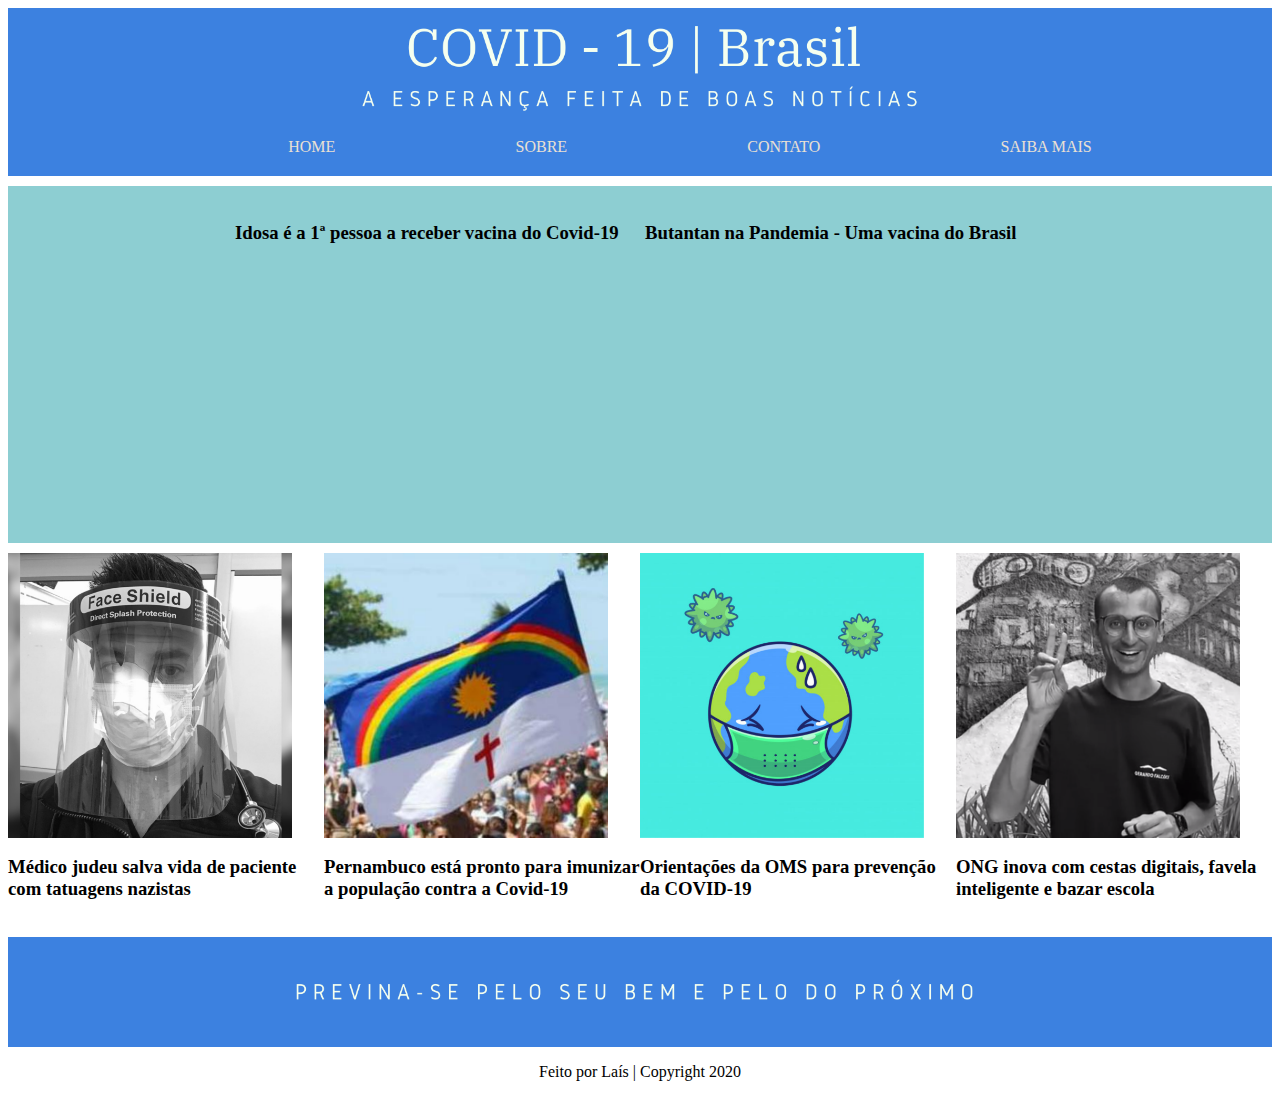
<file: index.html>
<html lang= "pt-br">
<!---O pt-br é pra colocar sua página na busca em PT do google-->

	<head>
<!---Esse meta me ajudou a deixar o titulo da minha página, que tem acento, configurado --->
		<meta charset="UTF-8">
		<meta name="viewport"
		content = "width=device-width, initial-scale=1.0">
		<title> COVID: Boas Notícias </title>
		<link rel="stylesheet" href="style.css" />

	</head>

	<body>
		<div id="Folder">
			<img src="imagens/capa/capa22.png" width = 100% />
		</div>
		
		
		<div id="navbox">
			<div> <a href = "index.html"> HOME </a> </div>
			<div> <a href = "Sobre/index.html"> SOBRE </a> </div>
			<div> <a href = "https://forms.gle/LcP9AS42MssN8FxK6"> CONTATO </a> </div>
			<div> <a href = "SaibaMais/index.html"> SAIBA MAIS </a> </div>
			
		</div>

		<div id="videosMelhoresNoticias">

			<div class="video1">
				<a href = "https://noticias.uol.com.br/tecnologia//videos/?id=idosa-e-a-1-pessoa-a-receber-vacina-contra-covid19-na-inglaterra-04020E983262E0C16326" rel="bookmark"
				title="Idosa é a 1ª pessoa a receber vacina contra Covid-19 na Inglaterra"> </br>
				</a>
				<h3> Idosa é a 1ª pessoa a receber vacina do Covid-19 </h3>
				<iframe width="400" height="280" src="https://player.mais.uol.com.br/?mediaId=16881218&type=video" frameborder="0"
				allow="accelerometer; autoplay; clipboard-write; encrypted-media; gyroscope; picture-in-picture" allowfullscreen></iframe>
				
			</div>

			<div class="video2">
				<a href = "https://vacinacovid.butantan.gov.br/videos" rel="bookmark"
				title="Butantan na Pandemia - Uma vacina do Brasil"> </br>
				</a> 
				<h3>Butantan na Pandemia - Uma vacina do Brasil </h3>
				<iframe width="400" height="225" src="https://www.youtube.com/embed/F0BWuDapsCg" frameborder="0"
				allow="accelerometer; autoplay; clipboard-write; encrypted-media; gyroscope; picture-in-picture" allowfullscreen></iframe>
				
			</div>
			
		
		</div>

		<div id="textoMelhoresNoticias">
			<div class="img1e2">
				<img src = "imagens/2.png" width = 90% class="center">
				<a href = "https://razoesparaacreditar.com/medico-judeu-salva-paciente-nazista/" rel="bookmark"
				title="Médico judeu salva vida de paciente com tatuagens nazistas"><h3>Médico judeu salva vida de paciente com tatuagens nazistas</h3> </br>
				</a>
				
			</div>
			<div class="img1e2">
				<img src = "imagens/3.png" width = 90% class="center">
				<a href = "https://www.pecontracoronavirus.pe.gov.br/paulo-camara-pernambuco-esta-pronto-para-imunizar-toda-a-populacao-contra-a-covid-19/" rel="bookmark"
				title="Paulo Câmara: Pernambuco está pronto para imunizar toda a população contra a Covid-19"> <h3>Pernambuco está pronto para imunizar a população contra a Covid-19 </h3></br>
				</a>
				
			</div>

			<div class="img3e4">
				<img src = "imagens/4.png" width = 90% class="center">
				<a href = "https://sbpt.org.br/portal/covid-19-oms/" rel="bookmark"
				title="Orientações da OMS para prevenção da COVID-19"> <h3>Orientações da OMS para prevenção da COVID-19</h3></br>
				</a>
				
			</div>
			<div class="img3e4">
				<img src = "imagens/A.png" width = 90% class="center">
				<a href = "https://www1.folha.uol.com.br/empreendedorsocial/2020/12/ong-inova-com-cestas-digitais-favela-inteligente-e-bazar-escola.shtml" rel="bookmark"
				title="ONG inova com cestas digitais, favela inteligente e bazar escola"> <h3>ONG inova com cestas digitais, favela inteligente e bazar escola  </h3> </br>
				</a>
				
			</div>
		</div>

		

		<div id="Rodape">
			<img src="imagens/capa/rodape.png" width = 100% />
			<p>Feito por Laís |  Copyright 2020 </p>
		</div>



	</body>
</html>

<!--<iframe src="https://player.mais.uol.com.br/?mediaId=16881218&type=video" width="30%" height="280" allowfullscreen frameborder="0"></iframe>-->
</file>
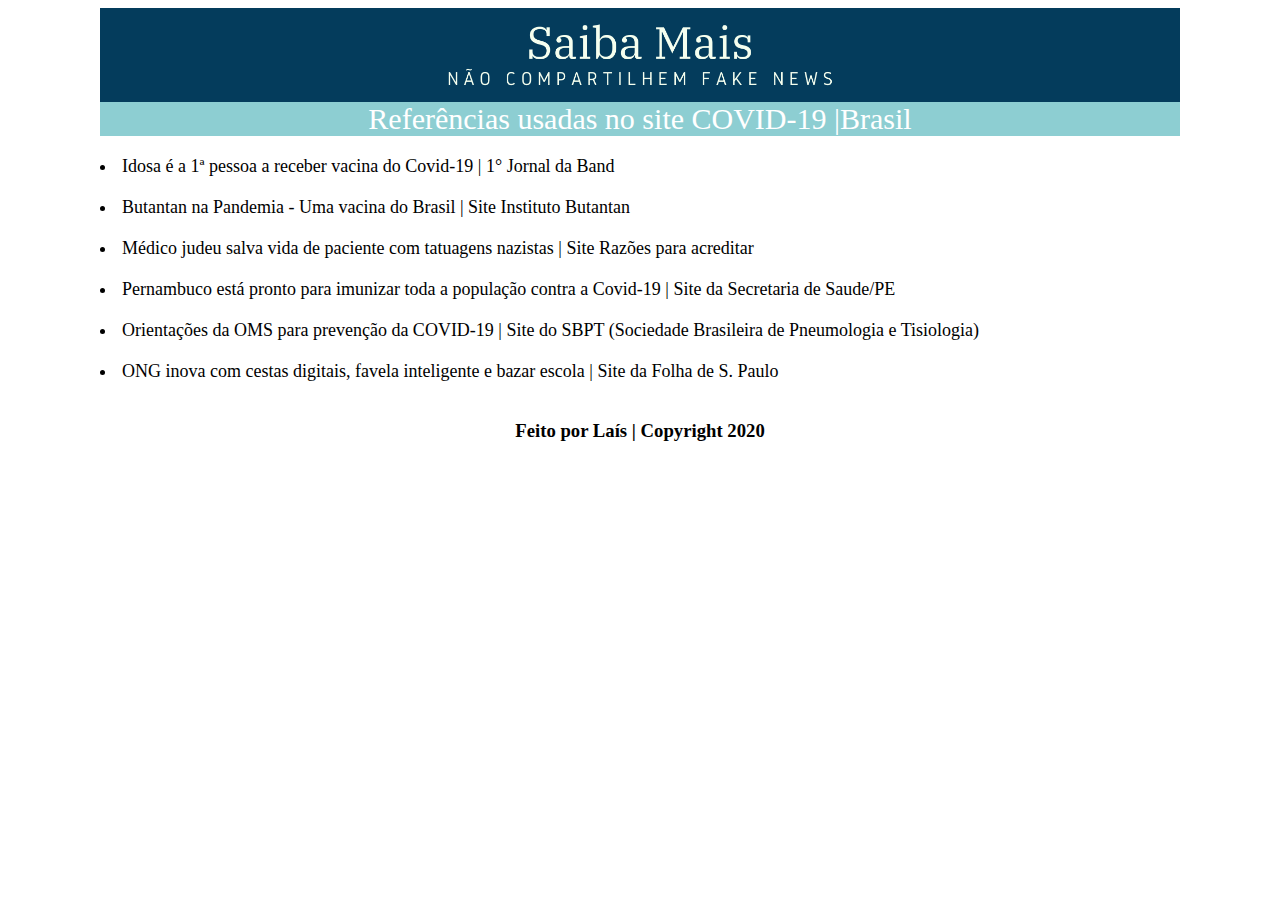
<file: SaibaMais/index.html>
<html>
    <head>
        <meta charset="UTF-8">
		<meta name="viewport"
		content = "width=device-width, initial-scale=1.0">
		<title> SAIBA MAIS - COVID-19 |Brasil</title>
		<link rel="stylesheet" href="style.css" />

    </head>

    <body>
        <div id="capa">
			<img src="img/capa1.png" width = 100% />
        </div>
        
        <P> Referências usadas no site COVID-19 |Brasil</P>

        <div id="Listarefvideos">
            <div>
                <li><a href = "https://noticias.uol.com.br/tecnologia//videos/?id=idosa-e-a-1-pessoa-a-receber-vacina-contra-covid19-na-inglaterra-04020E983262E0C16326">
                Idosa é a 1ª pessoa a receber vacina do Covid-19 | 1° Jornal da Band </a></li>
                <li><a href = "https://vacinacovid.butantan.gov.br/videos">
                Butantan na Pandemia - Uma vacina do Brasil | Site Instituto Butantan </a></li>
            </div>
        </div>

        <div id="Listareftexto">
            <div>
                <li><a href = "https://razoesparaacreditar.com/medico-judeu-salva-paciente-nazista/">
                Médico judeu salva vida de paciente com tatuagens nazistas | Site Razões para acreditar </a></li>

                <li><a href = "https://www.pecontracoronavirus.pe.gov.br/paulo-camara-pernambuco-esta-pronto-para-imunizar-toda-a-populacao-contra-a-covid-19/">
                Pernambuco está pronto para imunizar toda a população contra a Covid-19 | Site da Secretaria de Saude/PE </a></li>

                <li><a href = "https://sbpt.org.br/portal/covid-19-oms/">
                Orientações da OMS para prevenção da COVID-19 | Site do SBPT (Sociedade Brasileira de Pneumologia e Tisiologia) </a></li>

                <li><a href = "https://www1.folha.uol.com.br/empreendedorsocial/2020/12/ong-inova-com-cestas-digitais-favela-inteligente-e-bazar-escola.shtml">
                ONG inova com cestas digitais, favela inteligente e bazar escola | Site da Folha de S. Paulo  </a></li>
            </div>               
            
        </div>

        <div id="Rodape">
			
			<h3>Feito por Laís |  Copyright 2020 </h3>
		</div>

    
    </body>
</html>
</file>
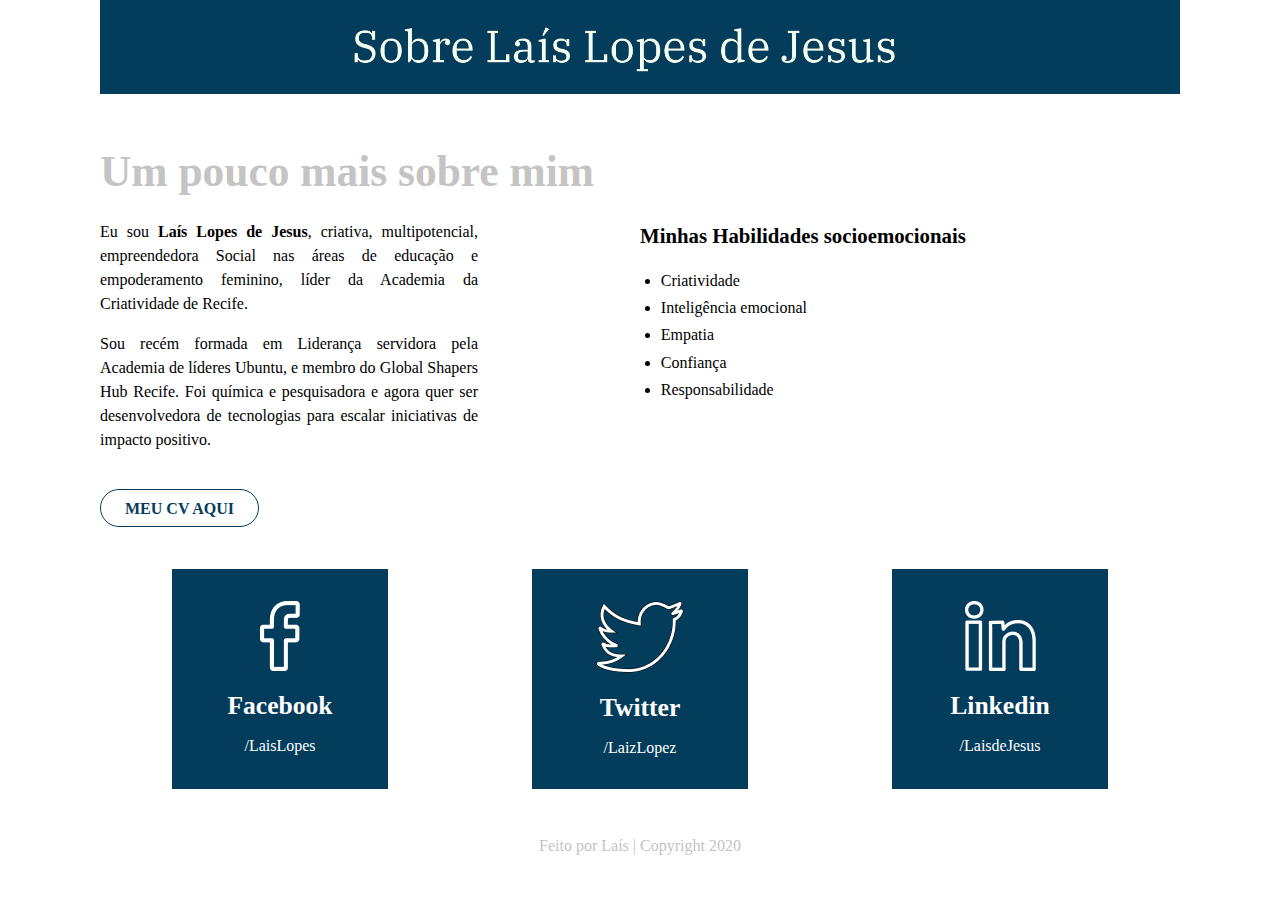
<file: Sobre/index.html>
<!DOCTYPE html>
<html lang="pt-BR">
<head>
    <meta charset="UTF-8">
    <meta name="viewport" content="width=device-width, initial-scale=1.0">
    
    <link rel="stylesheet" href="css/style.css">
    <title>Sobre Laís</title>
</head>
<body>
     <!-- HEADER BANNER  -->
     <div class="banner">
         <div class="container">
             <img src = "img/capa22.png" width = 100%>
         </div>
     </div> 

     <!--  SEÇÃO SOBRE -->
     <div class="sobre container">
         <h2 class="sobre-titulo">Um pouco mais sobre mim</h2> 
         <div class="sobre-flex">
             <div class="sobre-descricao">
                <div class="sobre-descricao">
                    <p class="sobre-descricao__destaque margin-txt">
                        Eu sou <strong>Laís Lopes de Jesus</strong>, criativa, multipotencial, empreendedora Social
                        nas áreas de educação e empoderamento feminino, líder da Academia da Criatividade de Recife.
                        
                    </p>
                    <p class="sobre-descricao__texto margin-txt">
                        Sou recém formada em Liderança servidora pela Academia de líderes Ubuntu, e membro
                        do Global Shapers Hub Recife.
                        Foi química e pesquisadora e agora quer ser desenvolvedora de tecnologias para escalar iniciativas de impacto positivo.
                    </p>
                    <a href="https://drive.google.com/file/d/1n282sCkyPGDNVYrmzs2QZfVPdRoVNoQW/view?usp=sharing" class="btn btn-roxo">Meu CV aqui</a>
                </div>
             </div> 
             <div class="sobre-habilidades">
                 <h3 class="sobre-habilidades__titulo">Minhas Habilidades socioemocionais</h3>
                 <ul class="sobre-habilidades__lista">
                    <li>Criatividade</li>
                    <li>Inteligência emocional</li>
                    <li>Empatia</li>
                    <li>Confiança</li>
                    <li>Responsabilidade</li>
                 </ul>
             </div>
         </div> 
     </div>

     <!-- REDES SOCIAIS -->
     <div class="footer container">
         <div class="redes-sociais">
             <a href="https://www.facebook.com/lais.lopes.5070" target="_blank" class="redes-sociais__link">
                 <img class="redes-sociais__img" src="img/facebook.png">
                 <h3 class="redes-sociais__titulo">Facebook</h3>
                 <p>/LaisLopes</p>
             </a>
             <a href="https://twitter.com/laizlopez" target="_blank" class="redes-sociais__link">
                <img class="redes-sociais__img" src="img/twitter.png">
                <h3 class="redes-sociais__titulo">Twitter</h3>
                <p>/LaizLopez</p>
            </a>
            <a href="https://www.linkedin.com/in/laíslopesdejesus" target="_blank" class="redes-sociais__link">
                <img class="redes-sociais__img" src="img/in.png">
                <h3 class="redes-sociais__titulo">Linkedin</h3>
                <p>/LaisdeJesus</p>
            </a>
         </div>
         <div class="footer-copyright">
             <p>Feito por Laís |  Copyright 2020</p>
         </div>
     </div>
</body>
</html>
</file>
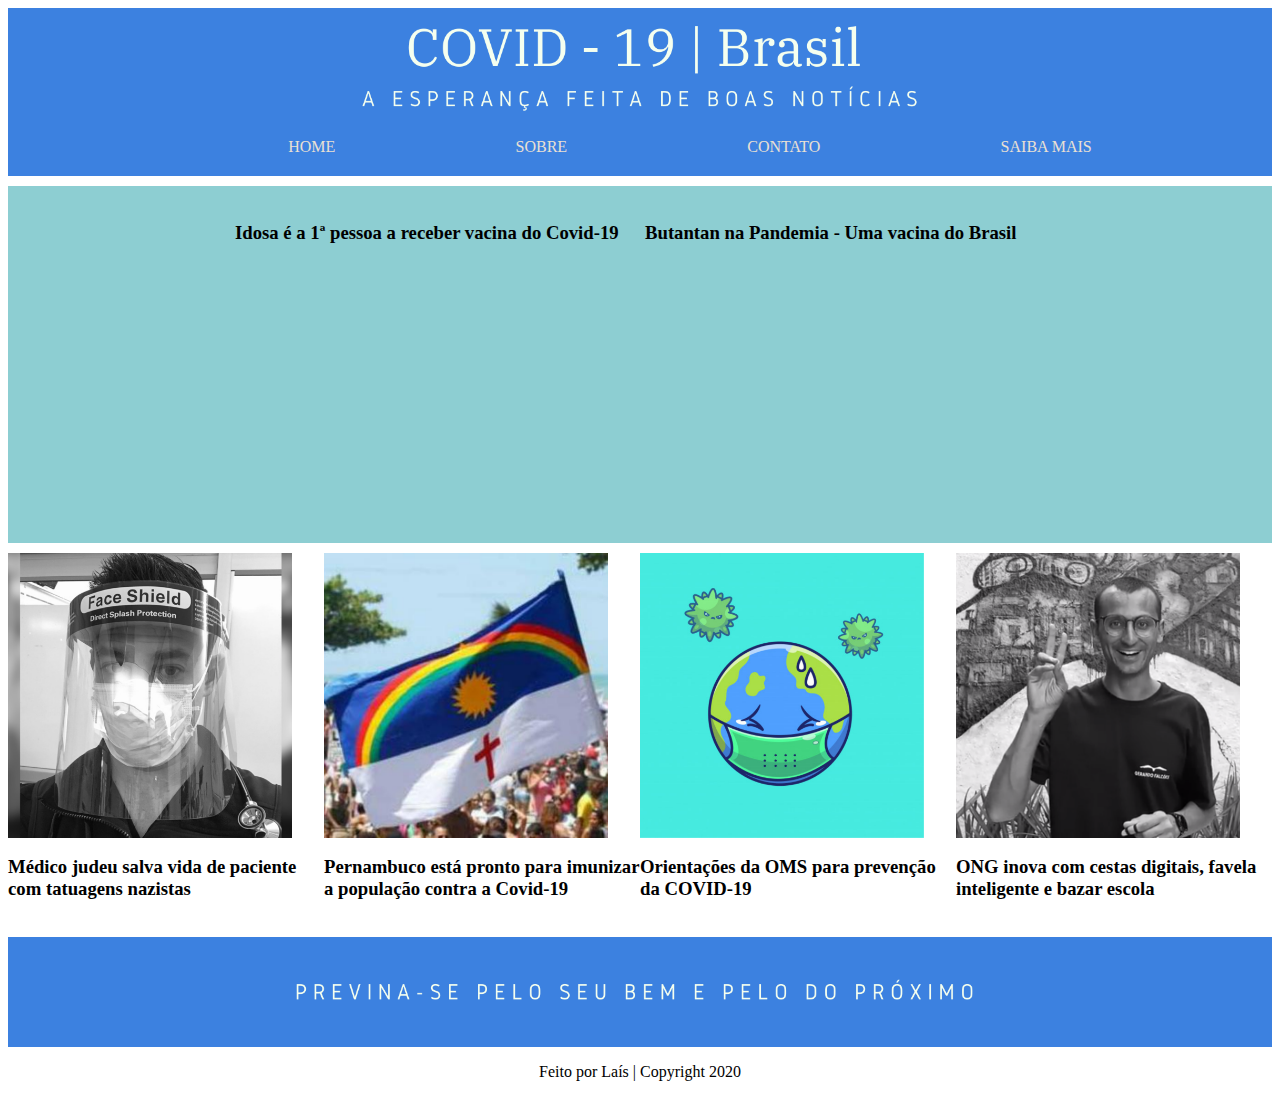
<file: index2.html>
<html lang= "pt-br">
<!---O pt-br é pra colocar sua página na busca em PT do google-->

	<head>
<!---Esse meta me ajudou a deixar o titulo da minha página, que tem acento, configurado --->
		<meta charset="UTF-8">
		<meta name="viewport"
		content = "width=device-width, initial-scale=1.0">
		<title> COVID: Boas Notícias </title>
		<link rel="stylesheet" href="style.css" />

	</head>

	<body>
		<div id="Folder">
			<img src="imagens/capa/capa22.png" width = 100% />
		</div>
		
		
		<div id="navbox">
			<div> <a href = "index2.html"> HOME </a> </div>
			<div> <a href = "Sobre/index.html"> SOBRE </a> </div>
			<div> <a href = "https://forms.gle/LcP9AS42MssN8FxK6"> CONTATO </a> </div>
			<div> <a href = "SaibaMais/index.html"> SAIBA MAIS </a> </div>
			
		</div>

		<div id="videosMelhoresNoticias">

			<div class="video1">
				<a href = "https://noticias.uol.com.br/tecnologia//videos/?id=idosa-e-a-1-pessoa-a-receber-vacina-contra-covid19-na-inglaterra-04020E983262E0C16326" rel="bookmark"
				title="Idosa é a 1ª pessoa a receber vacina contra Covid-19 na Inglaterra"> </br>
				</a>
				<h3> Idosa é a 1ª pessoa a receber vacina do Covid-19 </h3>
				<iframe width="400" height="280" src="https://player.mais.uol.com.br/?mediaId=16881218&type=video" frameborder="0"
				allow="accelerometer; autoplay; clipboard-write; encrypted-media; gyroscope; picture-in-picture" allowfullscreen></iframe>
				
			</div>

			<div class="video2">
				<a href = "https://vacinacovid.butantan.gov.br/videos" rel="bookmark"
				title="Butantan na Pandemia - Uma vacina do Brasil"> </br>
				</a> 
				<h3>Butantan na Pandemia - Uma vacina do Brasil </h3>
				<iframe width="400" height="225" src="https://www.youtube.com/embed/F0BWuDapsCg" frameborder="0"
				allow="accelerometer; autoplay; clipboard-write; encrypted-media; gyroscope; picture-in-picture" allowfullscreen></iframe>
				
			</div>
			
		
		</div>

		<div id="textoMelhoresNoticias">
			<div class="img1e2">
				<img src = "imagens/2.png" width = 90% class="center">
				<a href = "https://razoesparaacreditar.com/medico-judeu-salva-paciente-nazista/" rel="bookmark"
				title="Médico judeu salva vida de paciente com tatuagens nazistas"><h3>Médico judeu salva vida de paciente com tatuagens nazistas</h3> </br>
				</a>
				
			</div>
			<div class="img1e2">
				<img src = "imagens/3.png" width = 90% class="center">
				<a href = "https://www.pecontracoronavirus.pe.gov.br/paulo-camara-pernambuco-esta-pronto-para-imunizar-toda-a-populacao-contra-a-covid-19/" rel="bookmark"
				title="Paulo Câmara: Pernambuco está pronto para imunizar toda a população contra a Covid-19"> <h3>Pernambuco está pronto para imunizar a população contra a Covid-19 </h3></br>
				</a>
				
			</div>

			<div class="img3e4">
				<img src = "imagens/4.png" width = 90% class="center">
				<a href = "https://sbpt.org.br/portal/covid-19-oms/" rel="bookmark"
				title="Orientações da OMS para prevenção da COVID-19"> <h3>Orientações da OMS para prevenção da COVID-19</h3></br>
				</a>
				
			</div>
			<div class="img3e4">
				<img src = "imagens/A.png" width = 90% class="center">
				<a href = "https://www1.folha.uol.com.br/empreendedorsocial/2020/12/ong-inova-com-cestas-digitais-favela-inteligente-e-bazar-escola.shtml" rel="bookmark"
				title="ONG inova com cestas digitais, favela inteligente e bazar escola"> <h3>ONG inova com cestas digitais, favela inteligente e bazar escola  </h3> </br>
				</a>
				
			</div>
		</div>

		

		<div id="Rodape">
			<img src="imagens/capa/rodape.png" width = 100% />
			<p>Feito por Laís |  Copyright 2020 </p>
		</div>



	</body>
</html>

<!--<iframe src="https://player.mais.uol.com.br/?mediaId=16881218&type=video" width="30%" height="280" allowfullscreen frameborder="0"></iframe>-->
</file>
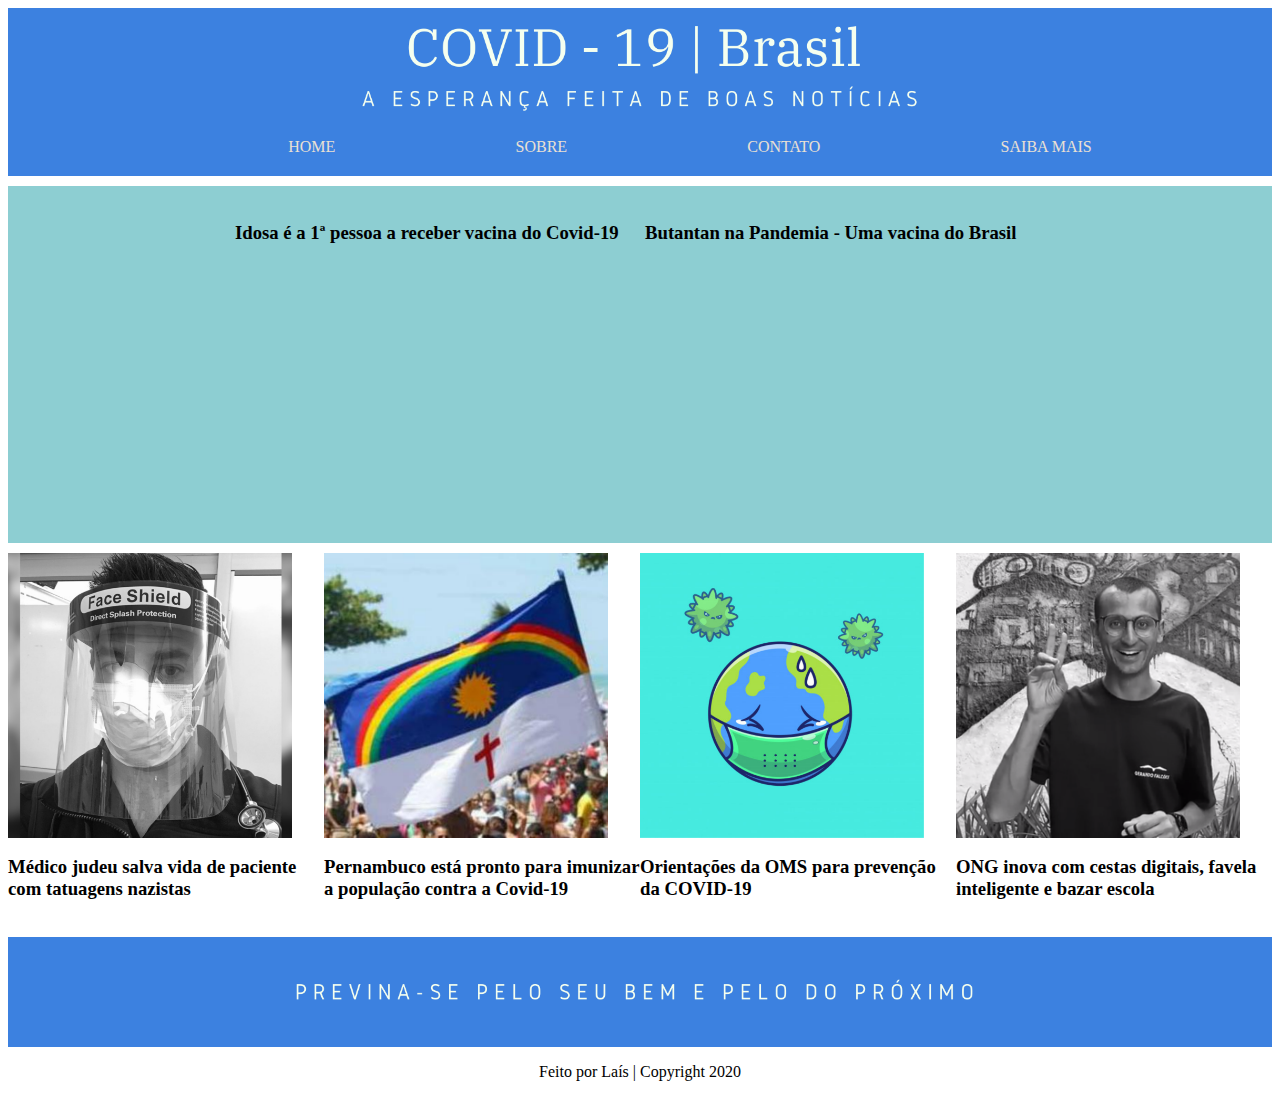
<file: indexhome.html>
<html lang= "pt-br">
<!---O pt-br é pra colocar sua página na busca em PT do google-->

	<head>
<!---Esse meta me ajudou a deixar o titulo da minha página, que tem acento, configurado --->
		<meta charset="UTF-8">
		<meta name="viewport"
		content = "width=device-width, initial-scale=1.0">
		<title> COVID: Boas Notícias </title>
		<link rel="stylesheet" href="style.css" />

	</head>

	<body>
		<div id="Folder">
			<img src="imagens/capa/capa22.png" width = 100% />
		</div>
		
		
		<div id="navbox">
			<div> <a href = "indexhome.html"> HOME </a> </div>
			<div> <a href = "Sobre/index.html"> SOBRE </a> </div>
			<div> <a href = "https://forms.gle/LcP9AS42MssN8FxK6"> CONTATO </a> </div>
			<div> <a href = "SaibaMais/index.html"> SAIBA MAIS </a> </div>
			
		</div>

		<div id="videosMelhoresNoticias">

			<div class="video1">
				<a href = "https://noticias.uol.com.br/tecnologia//videos/?id=idosa-e-a-1-pessoa-a-receber-vacina-contra-covid19-na-inglaterra-04020E983262E0C16326" rel="bookmark"
				title="Idosa é a 1ª pessoa a receber vacina contra Covid-19 na Inglaterra"> </br>
				</a>
				<h3> Idosa é a 1ª pessoa a receber vacina do Covid-19 </h3>
				<iframe width="400" height="280" src="https://player.mais.uol.com.br/?mediaId=16881218&type=video" frameborder="0"
				allow="accelerometer; autoplay; clipboard-write; encrypted-media; gyroscope; picture-in-picture" allowfullscreen></iframe>
				
			</div>

			<div class="video2">
				<a href = "https://vacinacovid.butantan.gov.br/videos" rel="bookmark"
				title="Butantan na Pandemia - Uma vacina do Brasil"> </br>
				</a> 
				<h3>Butantan na Pandemia - Uma vacina do Brasil </h3>
				<iframe width="400" height="225" src="https://www.youtube.com/embed/F0BWuDapsCg" frameborder="0"
				allow="accelerometer; autoplay; clipboard-write; encrypted-media; gyroscope; picture-in-picture" allowfullscreen></iframe>
				
			</div>
			
		
		</div>

		<div id="textoMelhoresNoticias">
			<div class="img1e2">
				<img src = "imagens/2.png" width = 90% class="center">
				<a href = "https://razoesparaacreditar.com/medico-judeu-salva-paciente-nazista/" rel="bookmark"
				title="Médico judeu salva vida de paciente com tatuagens nazistas"><h3>Médico judeu salva vida de paciente com tatuagens nazistas</h3> </br>
				</a>
				
			</div>
			<div class="img1e2">
				<img src = "imagens/3.png" width = 90% class="center">
				<a href = "https://www.pecontracoronavirus.pe.gov.br/paulo-camara-pernambuco-esta-pronto-para-imunizar-toda-a-populacao-contra-a-covid-19/" rel="bookmark"
				title="Paulo Câmara: Pernambuco está pronto para imunizar toda a população contra a Covid-19"> <h3>Pernambuco está pronto para imunizar a população contra a Covid-19 </h3></br>
				</a>
				
			</div>

			<div class="img3e4">
				<img src = "imagens/4.png" width = 90% class="center">
				<a href = "https://sbpt.org.br/portal/covid-19-oms/" rel="bookmark"
				title="Orientações da OMS para prevenção da COVID-19"> <h3>Orientações da OMS para prevenção da COVID-19</h3></br>
				</a>
				
			</div>
			<div class="img3e4">
				<img src = "imagens/A.png" width = 90% class="center">
				<a href = "https://www1.folha.uol.com.br/empreendedorsocial/2020/12/ong-inova-com-cestas-digitais-favela-inteligente-e-bazar-escola.shtml" rel="bookmark"
				title="ONG inova com cestas digitais, favela inteligente e bazar escola"> <h3>ONG inova com cestas digitais, favela inteligente e bazar escola  </h3> </br>
				</a>
				
			</div>
		</div>

		

		<div id="Rodape">
			<img src="imagens/capa/rodape.png" width = 100% />
			<p>Feito por Laís |  Copyright 2020 </p>
		</div>



	</body>
</html>

<!--<iframe src="https://player.mais.uol.com.br/?mediaId=16881218&type=video" width="30%" height="280" allowfullscreen frameborder="0"></iframe>-->
</file>
<file: style.css>
body {
    background-color: white;
    font-family: 'IBM Plex Serif', serif

}

#navbox {
    background-color: #3C81e0;
    display: flex;
    justify-content: space-evenly;
    margin-bottom: 10px;
    padding-left: 100px;
    padding-bottom: 20px;
    padding-top: 20px;
    
}

#videosMelhoresNoticias{
    background-color: #8dced2;
    display: flex;
    justify-content: center; 

}
.video1 {
  
    margin-right: 5px;

}

.video2 {
  
    margin-left: 5px;

}

#textoMelhoresNoticias{
    background-color: white;
    display: flex;
    justify-content: center;
    margin-top: 10px

}


a{
    color: #EAE0D3;
    text-decoration: unset;
    font-family: 'IBM Plex Serif', serif

}

h3{
    color: black;

}

p {
    text-align: center;
}
</file>
<file: SaibaMais/style.css>
#capa{
    max-width:1080px;
    margin:0 auto;   
}

p{
    background-color:  #8dced2;
    color: white;
    font-family: 'IBM Plex Serif', serif;
    text-align: center;
    font-size: 30;
    max-width:1080px;
    margin:0 auto; 
}

li{
    max-width:1080px;
    margin:0 auto; 
    padding-top:20px;
}

a{
    color: black;
    text-decoration: unset;
    font-family: 'IBM Plex Serif', serif;
    font-size: 18;
}

#rodape{
    max-width:1080px;
    margin:0 auto; 
    padding-top:20px;
}

h3{
    text-align: center;
}
</file>
<file: Sobre/css/style.css>
/* DESKTOP-FIRST 1920px */

/* GERAL */
* {
    margin:0; 
    box-sizing: border-box;
}

body{ 
    font-family: 'IBM Plex Serif', serif;
    margin:0;    
}

/* LAYOUT */
.container{
    max-width:1080px;
    margin:0 auto;   
}

a{
    text-decoration:none;
}

/* BOTÃO */
.btn{
    border-radius: 3rem;
    text-transform: uppercase;    
    font-size: 1rem;
    font-weight: bold;
}

.btn-branco{
    color:#043C5C;
    background-color:white;
    padding: 1rem 1.5rem;
}

.btn-roxo{
    color:#043C5C;  
    border: 1px solid #043C5C;
    padding: 0.6rem 1.5rem;
}



/* HEADER BANNER */

/* .banner{    
    background: url(../img/lia.JPG) center no-repeat;
    background-size: cover;
    height: 90vh;
    color:white;
    text-align: center;
    padding-top:20rem;
}

.banner-titulo{
    font-size:3rem;
}

.banner-subtitulo{
    font-size:2.3rem;
    margin-bottom:2.813rem;    
}

/* SEÇÃO SOBRE */
.sobre-flex{
    display: flex;
    margin-top:1.5rem;
    line-height:1.5;
}

.sobre-titulo{
    font-size: 2.715rem;
    color: #C4C4C4;
    margin-top: 3rem;      
}

.sobre-descricao, .sobre-habilidades{
    width:70%;
    display: inline-block;
}

.sobre-descricao__destaque{
    font-size:1rem;
    margin-bottom: 1rem;
    text-align: justify;    
}

.sobre-habilidades__titulo{
    font-size:1.3rem;
    margin-bottom: 1rem;  
}

.sobre-descricao__texto{
    margin-bottom: 2.813rem;
    font-size:1rem;
    text-align: justify;
}

.sobre-habilidades__lista{
    padding-left: 1.3rem;  
    line-height: 1.7; 
}

/* REDES SOCIAIS */
.footer{
    text-align: center;    
}

.redes-sociais{
    display: flex;
    justify-content: space-around;
}
.redes-sociais__link{
    width: 20%;
    background-color:#043C5C;
    padding:2rem 0rem;
    color:white; 
    margin-top:3rem;   
}

.redes-sociais__img{
    margin-bottom: 1rem;
}

.redes-sociais__titulo{
    font-size:1.6rem;  
    margin-bottom: 1rem;  
}

.footer-copyright{
    color:#C4C4C4;
    font-weight: lighter;
    padding: 2rem 0;
    margin:1rem 0;
}



/* MEDIA QUERIES */
/* TABLET PAISAGEM */
@media (max-width:1024px){
    .container{
        max-width: 960px;
        padding: 0 5rem;
    }
    .banner{
        padding-top:15rem;
    }
}

/* TABLET PAISAGEM / CELULAR */
@media(max-width:768px){
    .container{
        max-width: 960px;
        padding: 0 10rem;
    }
    
    .banner{
        padding-top:10rem;
    }
    .sobre-flex{
        display: block;
    }
    
    .sobre-descricao, .sobre-habilidades{
        width:100%;
    }

    .sobre-descricao__texto{
        margin-bottom: 2rem;
    }
    
    .sobre-habilidades__titulo{
        margin-top:2rem;
    }

    .redes-sociais{
        flex-wrap: wrap;
    }

    .redes-sociais__link{
        width: 100%;   
    }
}

@media (max-width: 500px){
    .container {
        padding: 0 5rem;
        width: 100%;
    }
    .banner{
        padding-top:10rem;
    }

    .banner-titulo{
        font-size: 2.5rem;
        padding-top:10rem;

    }
    
    .banner-subtitulo{
        font-size:1.5rem;
        margin-bottom:2.5rem;    
    }
}
</file>
